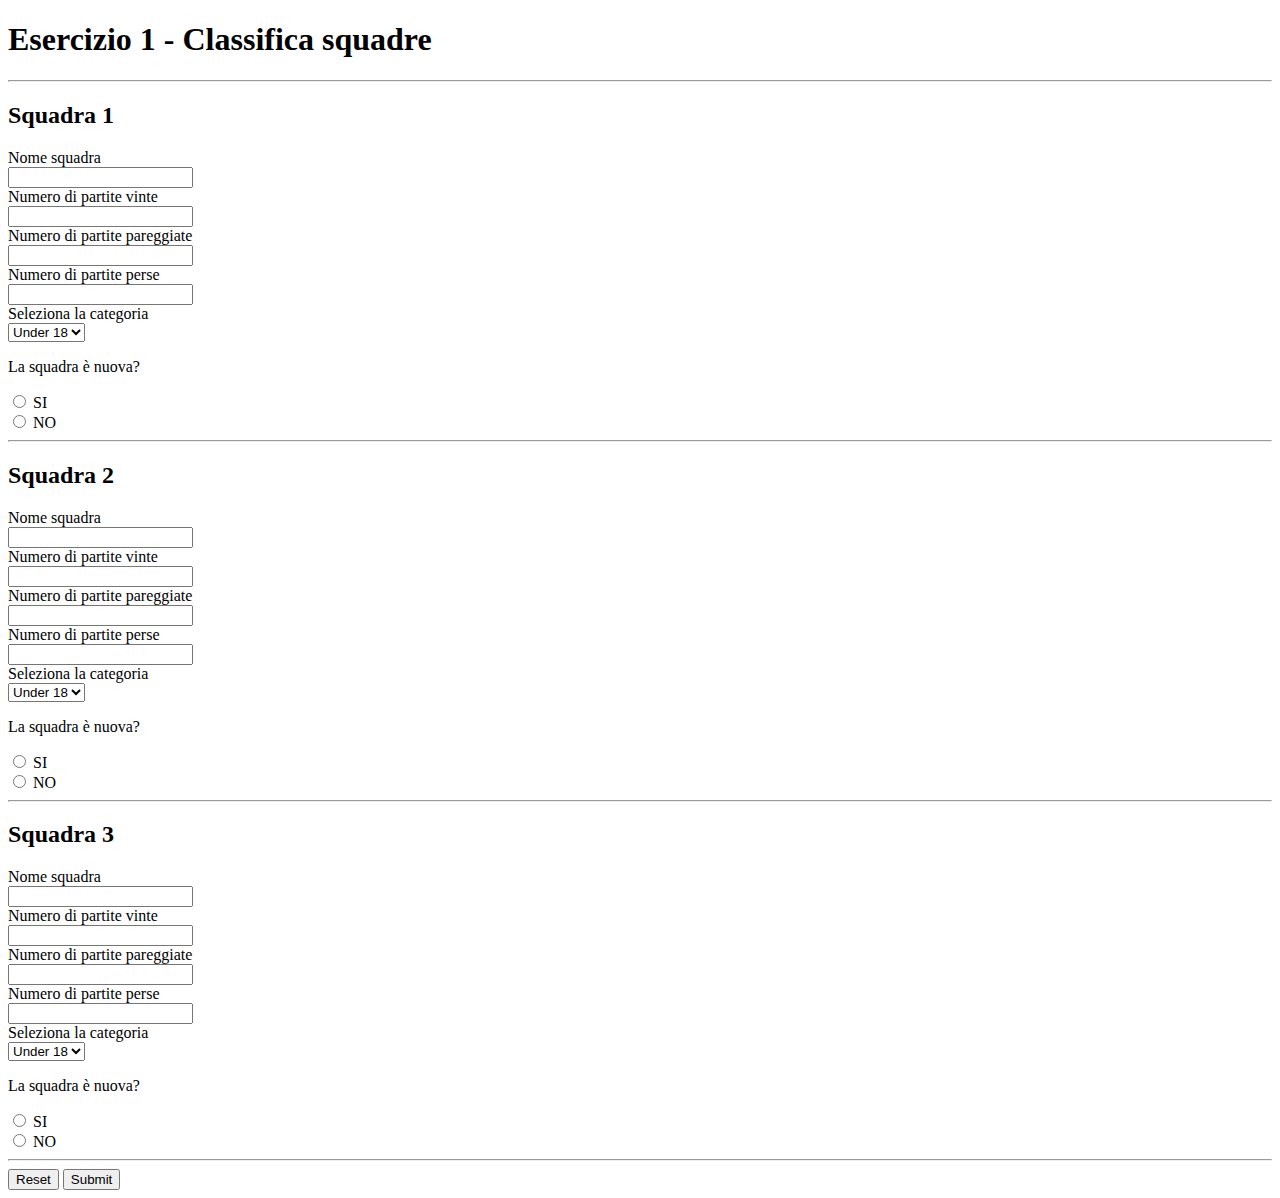
<file: Es1/HTML/Index.html>
<!DOCTYPE html>
<html>
    <head>
        <meta charset = "UTF-8">
        <meta name="viewport" content="width=device-width, initial-scale=1.0">
        <title>Esercizio 1</title>
        <link type="stylesheet" rel="../../CommonStyle/FormBase.CSS">
    </head>
    <body>
        <h1>Esercizio 1 - Classifica squadre</h1>
        <form method="post" action="../Script/classifica_squadre.php">
            <hr>
            <h2> Squadra 1 </h2>
            <!-- Nome -->
            <label for="Squadra1">Nome squadra</label><br>
            <input type="text" name="Squadra1" required><br>

            <!-- Vittorie -->
            <label for="nVittorie1">Numero di partite vinte</label><br>
            <input type="number" name="nVittorie1" required><br>

            <!-- Pareggi -->
            <label for="nPareggiate1">Numero di partite pareggiate</label><br>
            <input type="number" name="nPareggiate1" required><br>

            <!-- Perse -->
            <label for="nPerse1">Numero di partite perse</label><br>
            <input type="number" name="nPerse1" required><br>

            <!-- Categoria -->
            <label for="tipo1">Seleziona la categoria</label><br>
            <select name="tipo1">
                <option value="Under18">Under 18</option>
                <option value="Adulti">Adulti</option>
                <option value="Veterani">Veterani</option>
            </select><br>
            
            <!-- Nuova -->
            <p>La squadra è nuova?</p>
            <input type="radio" name="Nuova1" id="si1" value="si" required>
            <label for="si1">SI</label><br>
            <input type="radio" name="Nuova1" id="no1" value="no">
            <label for="no1">NO</label><br>

            <hr>
            <h2> Squadra 2 </h2>
            <!-- Nome -->
            <label for="Squadra2">Nome squadra</label><br>
            <input type="text" name="Squadra2" required><br>

            <!-- Vittorie -->
            <label for="nVittorie2">Numero di partite vinte</label><br>
            <input type="number" name="nVittorie2" required><br>

            <!-- Pareggi -->
            <label for="nPareggiate2">Numero di partite pareggiate</label><br>
            <input type="number" name="nPareggiate2" required><br>

            <!-- Perse -->
            <label for="nPerse2">Numero di partite perse</label><br>
            <input type="number" name="nPerse2" required><br>
            
            <!-- Categoria -->
            <label for="tipo2">Seleziona la categoria</label><br>
            <select name="tipo2">
                <option value="Under18">Under 18</option>
                <option value="Adulti">Adulti</option>
                <option value="Veterani">Veterani</option>
            </select><br>
            
            <!-- Nuova -->
            <p>La squadra è nuova?</p>
            <input type="radio" name="Nuova2" id="si2" value="si" required>
            <label for="si2">SI</label><br>
            <input type="radio" name="Nuova2" id="no2" value="no">
            <label for="no2">NO</label><br>

            <hr>
            <h2> Squadra 3 </h2>
            <!-- Nome -->
            <label for="Squadra3">Nome squadra</label><br>
            <input type="text" name="Squadra3" required><br>

            <!-- Vittorie -->
            <label for="nVittorie3">Numero di partite vinte</label><br>
            <input type="number" name="nVittorie3" required><br>

            <!-- Pareggi -->
            <label for="nPareggiate3">Numero di partite pareggiate</label><br>
            <input type="number" name="nPareggiate3" required><br>

            <!-- Perse -->
            <label for="nPerse3">Numero di partite perse</label><br>
            <input type="number" name="nPerse3" required><br>

            <!-- Categoria -->
            <label for="tipo3">Seleziona la categoria</label><br>
            <select name="tipo3">
                <option value="Under18">Under 18</option>
                <option value="Adulti">Adulti</option>
                <option value="Veterani">Veterani</option>
            </select><br>
            
            <!-- Nuova -->
            <p>La squadra è nuova?</p>
            <input type="radio" name="Nuova3" id="si3" value="si" required>
            <label for="si3">SI</label><br>
            <input type="radio" name="Nuova3" id="no3" value="no">
            <label for="no3">NO</label><br>
            <hr>

            <input type="reset">
            <input type="submit">
        </form>
    </body>
</html>
</file>
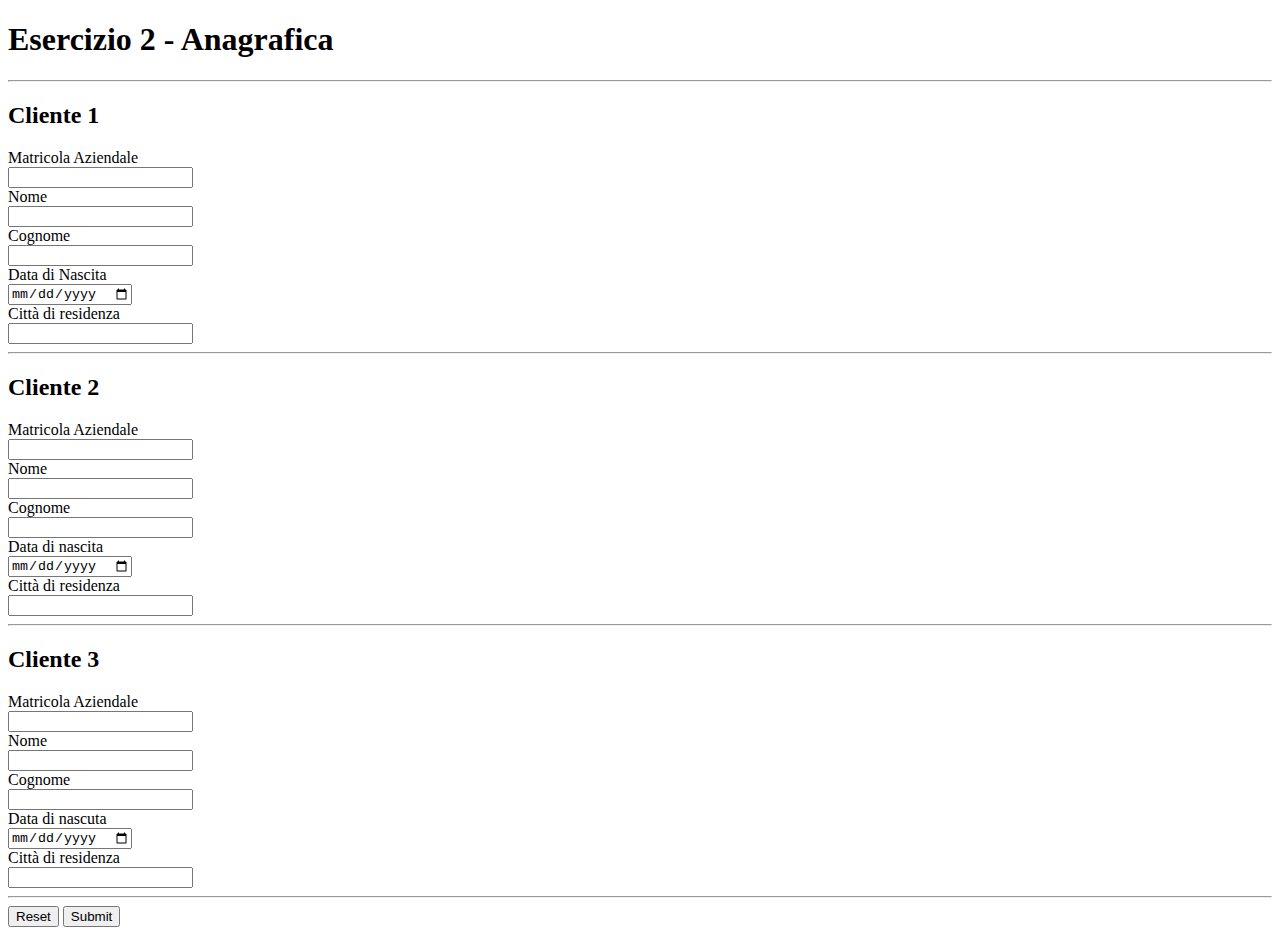
<file: Es2/HTML/Index.html>
<!DOCTYPE html>
<html>
    <head>
        <meta charset = "UTF-8">
        <meta name="viewport" content="width=device-width, initial-scale=1.0">
        <title>Esercizio 2</title>
        <link type="stylesheet" rel="../../CommonStyle/FormBase.CSS">
    </head>
    <body>
        <h1>Esercizio 2 - Anagrafica</h1>
        <hr>
        <form method="post" action="../Script/anagrafica_clienti.php">
            <h2> Cliente 1 </h2>
            <!-- Matricola -->
            <label for="Matricola1">Matricola Aziendale</label><br>
            <input type="text" name="Matricola1" required><br>

            <!-- Nome -->
            <label for="Nome1">Nome</label><br>
            <input type="text" name="Nome1" required><br>

            <!-- Cognome -->
            <label for="Cognome1">Cognome</label><br>
            <input type="text" name="Cognome1" required><br>

            <!-- Data di nascita -->
            <label for="DataN1">Data di Nascita</label><br>
            <input type="date" name="DataN1" required><br>

            <!-- Citta -->
            <label for="Citta1">Città di residenza</label><br>
            <input type="text" name="Citta1" required><br>
            <hr>

            <h2> Cliente 2 </h2>
            <!-- Matricola -->
            <label for="Matricola2">Matricola Aziendale</label><br>
            <input type="text" name="Matricola2" required><br>

            <!-- Nome -->
            <label for="Nome2">Nome</label><br>
            <input type="text" name="Nome2" required><br>

            <!-- Cognome -->
            <label for="Cognome2">Cognome</label><br>
            <input type="text" name="Cognome2" required><br>

            <!-- Data di nascita -->
            <label for="DataN2">Data di nascita</label><br>
            <input type="date" name="DataN2" required><br>

            <!-- Citta -->
            <label for="Citta2">Città di residenza</label><br>
            <input type="text" name="Citta2" required><br>
            <hr>

            <h2> Cliente 3 </h2>
            <!-- Matricola -->
            <label for="Matricola3">Matricola Aziendale</label><br>
            <input type="text" name="Matricola3" required><br>

            <!-- Nome -->
            <label for="Nome3">Nome</label><br>
            <input type="text" name="Nome3" required><br>

            <!-- Cognome -->
            <label for="Cognome3">Cognome</label><br>
            <input type="text" name="Cognome3" required><br>

            <!-- Data di nascita -->
            <label for="DataN3">Data di nascuta</label><br>
            <input type="date" name="DataN3" required><br>

            <!-- Citta -->
            <label for="Citta3">Città di residenza</label><br>
            <input type="text" name="Citta3" required><br>
            <hr>

            <input type="reset">
            <input type="submit">
        </form>
    </body>
</html>
</file>
